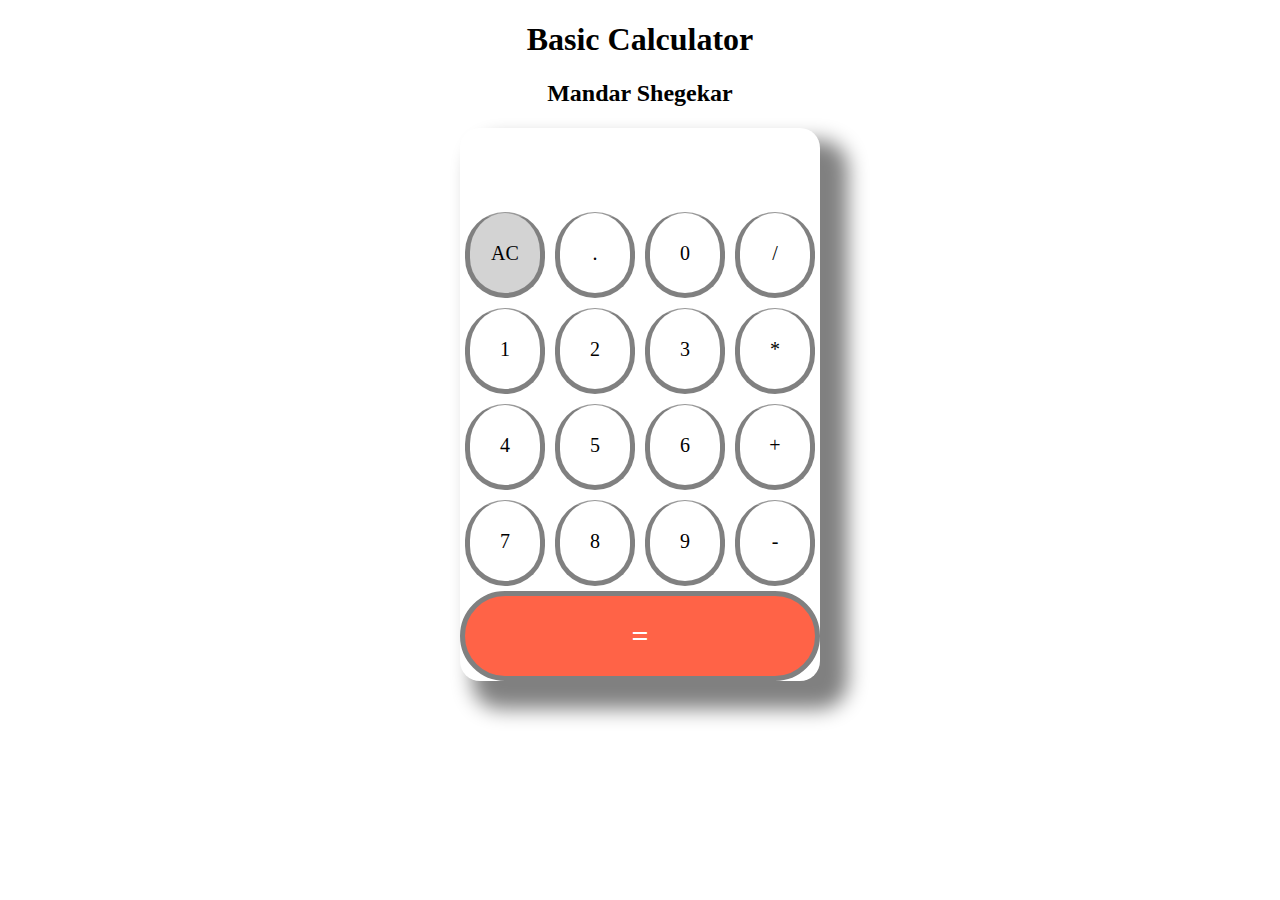
<file: portfolio/calculator/index.html>
<!DOCTYPE html>
<html lang="en">
<head>
    <meta charset="UTF-8">
    <meta http-equiv="X-UA-Compatible" content="IE=edge">
    <meta name="viewport" content="width=device-width, initial-scale=1.0">
    <title>CALCULATOR</title>
    <link rel="stylesheet" href="style.css">
</head>
<body>
    <h1 align="center">Basic Calculator</h1>
    <h2 align="center">Mandar Shegekar</h2>
    <h1 align="center"></h1>

    <div class="container">
        <div id="result" disabled></div>
        <div class="bttns">
            <div class="btn" id="clear">AC</div>
            <div class="btn">.</div>
            <div class="btn">0</div>
            <div class="btn">/</div>
            <div class="btn">1</div>
            <div class="btn">2</div>
            <div class="btn">3</div>
            <div class="btn">*</div>
            <div class="btn">4</div>
            <div class="btn">5</div>
            <div class="btn">6</div>
            <div class="btn">+</div>
            <div class="btn">7</div>
            <div class="btn">8</div>
            <div class="btn">9</div>
            <div class="btn">-</div>
        </div>
    <div>
        <div id="equal" class="btn"><strong>=</strong></div>
    </div>
</div>
<script src="script.js"></script>
</body>
</html>
</file>
<file: portfolio/calculator/style.css>
.container{
    border-radius: 20px;
    margin: auto;
    max-width: 360px;
    box-shadow: 20px 20px 20px 8px gray;
}
#result{
    text-decoration: bold;
    text-align: right;
    height: 50px;
    line-height: 30px;
    padding: 4% 2%;
    font-size: 25px;

}
.bttns{
    display: grid;
    border: 1px;
    grid-template-columns: 1fr 1fr 1fr 1fr ;
}
.bttns div{
    margin: 5px;
    border-radius: 50px;
    border-top: 1px solid #999;

}
.btn{
    border: 5px solid gray;
    line-height: 80px;
    text-align: center;
    font-size: 20px;
    cursor: pointer;
}
#equal{
    border-radius: 50px;
    background-color: tomato;
    color: white;
    font-size: 30px;
}
#clear{
    background-color: lightgray;
}
#equal:hover{
    background-color: red;

}
#clear:hover{
    background-color: red;
}
</file>
